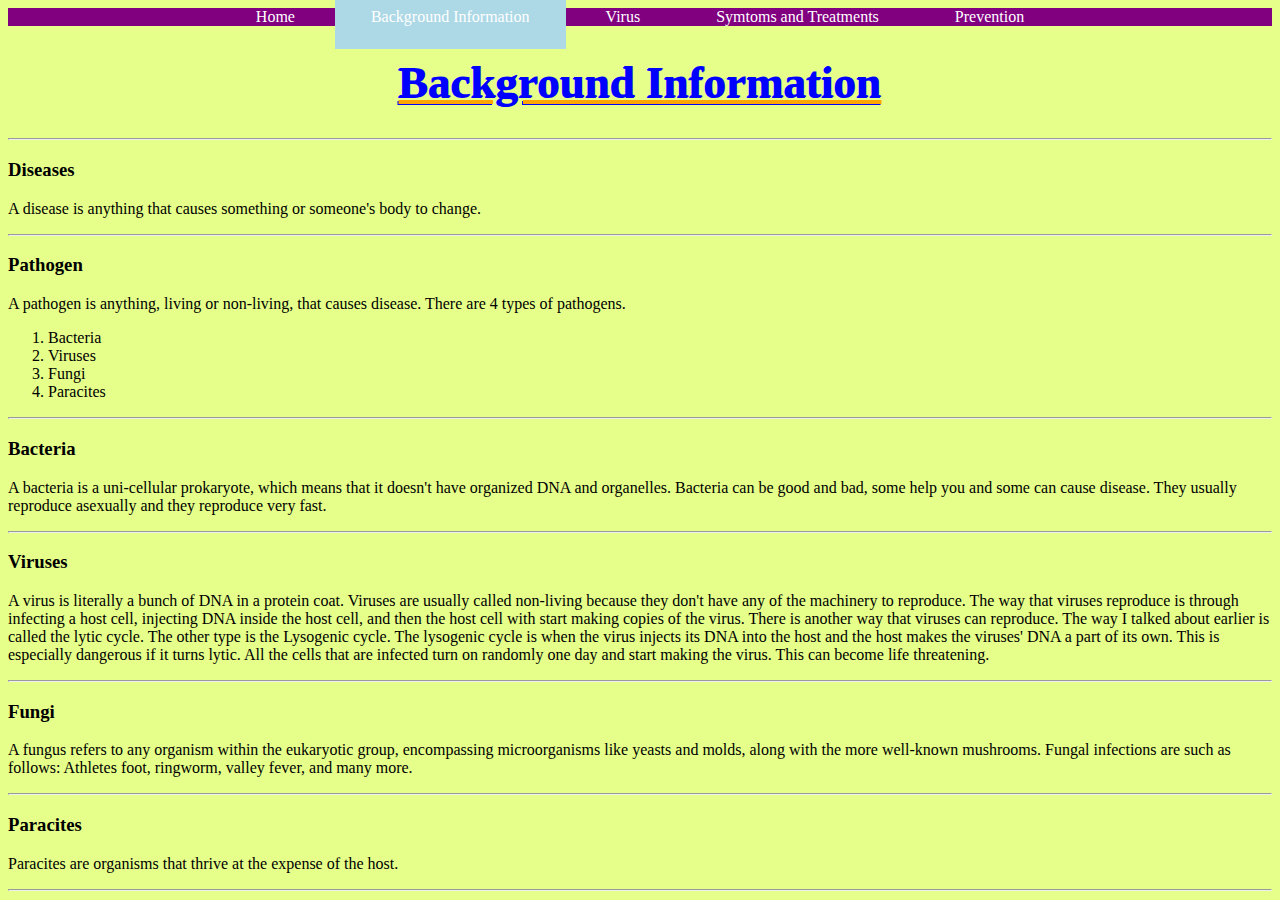
<file: backgroundInformation.html>
<!DOCTYPE html>
<html lang="en">
  <head>
    <meta charset="UTF-8">
    <meta name="viewport" content="width=device-width, initial-scale=1.0">
    <link rel="stylesheet" href="main.css">
  </head>
  <body>
    <nav>
      <a href="index.html">Home</a>
      <a id="currentpage" href="backgroundInformation">Background Information</a>
      <a href="theVirus.html">Virus</a>
      <a href="symtomsAndTreatments.html">Symtoms and Treatments</a>
      <a href="prevention.html">Prevention</a>
    </nav>
    <h1>Background Information</h1>
    <hr>
    <h3>Diseases</h3>
    <p>A disease is anything that causes something or someone's body to change.</p>
    <hr>
    <h3>Pathogen</h3>
    <p>A pathogen is anything, living or non-living, that causes disease. There are 4 types of pathogens.</p>
    <ol>
      <li>Bacteria</li>
      <li>Viruses</li>
      <li>Fungi</li>
      <li>Paracites</li>
    </ol>
    <hr>
    <h3>Bacteria</h3>
    <p>A bacteria is a uni-cellular prokaryote, which means that it doesn't have organized DNA and organelles. Bacteria can be good and bad, some help you and some can cause disease. They usually reproduce asexually and they reproduce very fast.</p>
    <hr>
    <h3>Viruses</h3>
    <p>A virus is literally a bunch of DNA in a protein coat. Viruses are usually called non-living because they don't have any of the machinery to reproduce. The way that viruses reproduce is through infecting a host cell, injecting DNA inside the host cell, and then the host cell with start making copies of the virus. There is another way that viruses can reproduce. The way I talked about earlier is called the lytic cycle. The other type is the Lysogenic cycle. The lysogenic cycle is when the virus injects its DNA into the host and the host makes the viruses' DNA a part of its own. This is especially dangerous if it turns lytic. All the cells that are infected turn on randomly one day and start making the virus. This can become life threatening.</p>
    <hr>
    <h3>Fungi</h3>
    <p>A fungus refers to any organism within the eukaryotic group, encompassing microorganisms like yeasts and molds, along with the more well-known mushrooms. Fungal infections are such as follows: Athletes foot, ringworm, valley fever, and many more.</p>
    <hr>
    <h3>Paracites</h3>
    <p>Paracites are organisms that thrive at the expense of the host.</p>
    <hr>
  </body>
</html>
</file>
<file: main.css>
nav {
        background-color: purple;
        text-align: center;
        position: sticky;
        top: 0;
}
nav a {
        color: white;
        text-align: center;
        padding: 24px 36px;
        text-decoration: none;
        transition: background-color 0.3s;
}
body {
        background: #e6ff8a;
}
h1 {
  text-align: center;
  font-family: cursive;
  text-decoration: underline;
  text-decoration-color: orange;
  color: blue;
  text-shadow: -1px 1px;
  font-size: 45px;
  font-weight: 900;
}
#currentpage {
        background: lightblue;
}
</file>
